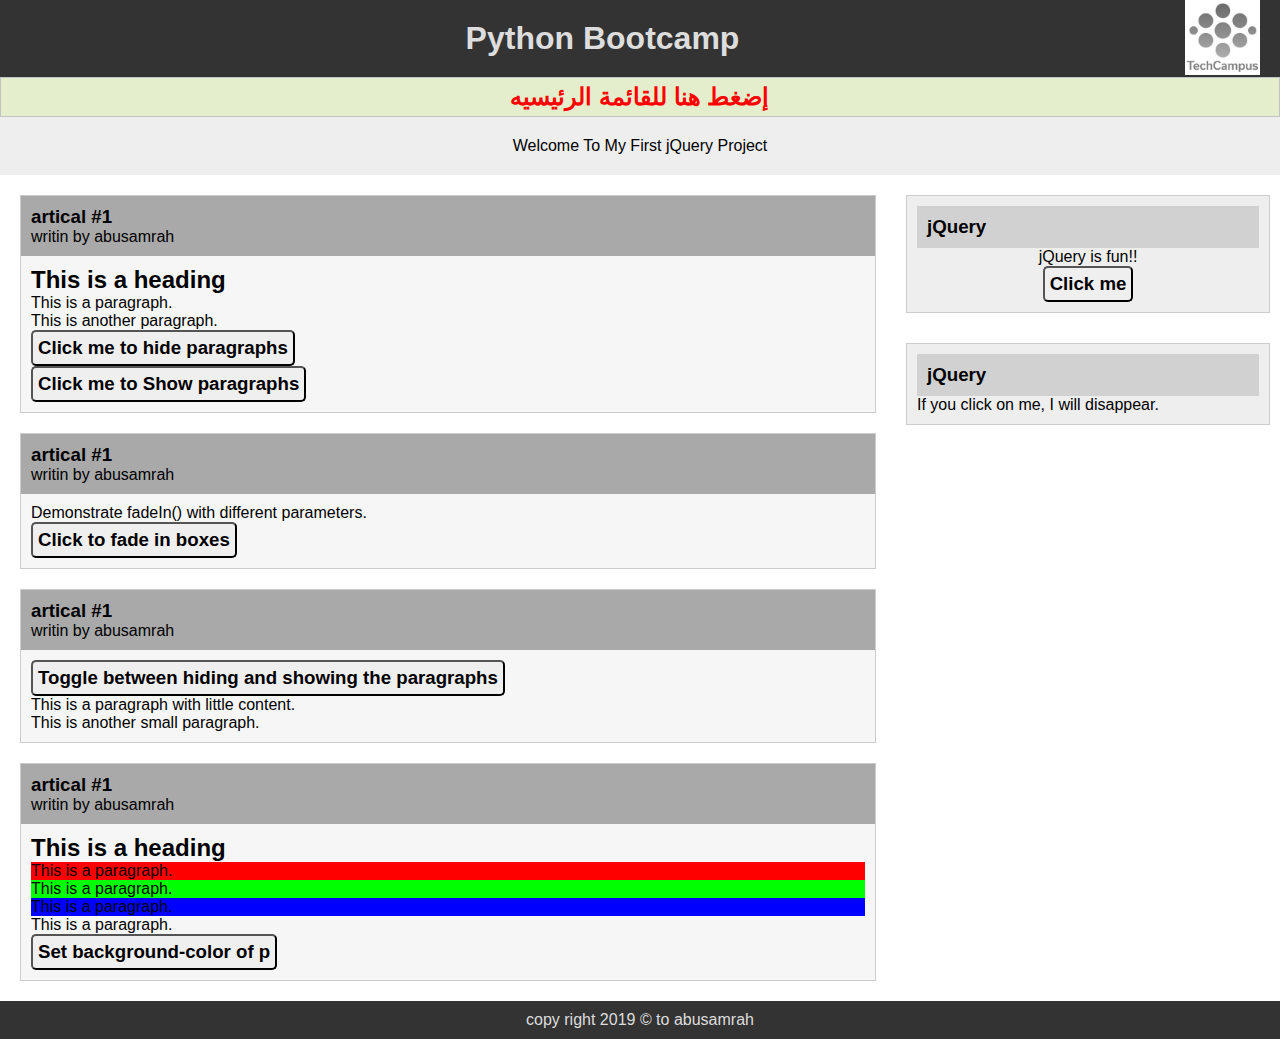
<file: jquery.html>
<!DOCTYPE html>
<html>
<head>

  <script src="https://ajax.googleapis.com/ajax/libs/jquery/3.4.0/jquery.min.js"></script>


	<meta charset="utf-8">
	<meta name="author" content=" Abusamrah">
	<meta name="keywords" content="HTML,CSS3,XML,JavaScript" >
	<meta name="viewport" content="width=divce-width" >
	
	
	<link rel="stylesheet" type="text/css" href="style.css">
	<title> My First jQuery Project </title>
</head>
<body>






<img class="logo" src="images/logo.jpg" width="75px">
	    <header class="mainh">
	    	<h1> Python Bootcamp </h1>
		

	    </header>

	   

	                  <script> 
                $(document).ready(function(){
                 $("#flip").click(function(){
                $("#panel").slideToggle("slow");
                });
                });
            </script>



              <style> 
              #panel, #flip {
              padding: 5px;
              text-align: center;
              background-color: #e5eecc;
              border: solid 1px #c3c3c3;
              font-size: 18pt;
              font-weight: bold;
              color:red;
              }

               #panel {
               padding: 50px;
               display: none;
                }
            </style>
            </head>
            <body>
 
                 <div id="flip">إضغط هنا للقائمة الرئيسيه</div>
                 <div id="panel">	      <nav>
		      <ul>
		    	<li><a href="index.html"> Home Page </a></li>
			    <li><a href="sdript.html"> JavaScript </a></li>
			    <li><a href="jquery.html"> jQuery </a></li>
			    <li><a href="#"> Comming Soon </a></li>
		      </ul>

	      </nav></div>

                     <main>
                        	<p> Welcome To My First jQuery Project </p>
                     </main>
                             
	      <div class="post">

                   
                   <article>
          	<header>
          		<h3>artical #1</h3>
          		<p> writin by abusamrah</p>
          	</header>
          	<section>
              

               <script>

                            $(document).ready(function(){
                            $("#show2").click(function(){
                            $("#p12,#show2").hide();
                            });
                            });
                          </script>
                          <script>
                            $(document).ready(function(){
                            $("#show1").click(function(){
                            $("#p12,#show2").show();
                            });
                            });
                         </script>


              <h2>This is a heading</h2>

              <p id="p12">This is a paragraph.</p>
              <p id="p12">This is another paragraph.</p>

             <button id="show2">Click me to hide paragraphs</button><br>
             <button id="show1">Click me to Show paragraphs</button>




          	   	</section>
           </article>
                

                   <article>
          	                <header>
          	                     	<h3>artical #1</h3>
          	                  	<p> writin by abusamrah</p>
          	                </header>
          	     <section>
  

                                  <script>
                                   $(document).ready(function(){
                                   $("#fadeI").click(function(){
                                   $("#div1").fadeIn();
                                   $("#div2").fadeIn("slow");
                                   $("#div3").fadeIn(3000);
                                   });
                                   });
                                  </script>
                                 
                                    <p>Demonstrate fadeIn() with different parameters.</p>

                                     <button id="fadeI">Click to fade in boxes</button>

                                     <div id="div1" style="width:80px;height:80px;display:none;background-color:red;"></div>
                                    <div id="div2" style="width:80px;height:80px;display:none;background-color:green;"></div>                            
                                    <div id="div3" style="width:80px;height:80px;display:none;background-color:blue;"></div>


          		</section>
           </article>
                




                               <article>
          	<header>
          		<h3>artical #1</h3>
          		<p> writin by abusamrah</p>
          	</header>
          	<section>
	          		

                            <script>
                            $(document).ready(function(){
                              $("#Tog").click(function(){
                                $("#pp,#pp1").toggle();
                              });
                            });
                            </script>
                          

                            <button id="Tog">Toggle between hiding and showing the paragraphs</button>

                            <p id="pp">This is a paragraph with little content.</p>
                            <p id="pp1">This is another small paragraph.</p>



          		</section>
              </article>






                               <article>
                  <header>
                   <h3>artical #1</h3>
              <p> writin by abusamrah</p>
            </header>
                                <section>
                
                                            <script>
                                    
                                               $(document).ready(function(){
                                               $("#yel").click(function(){
                                               $("#paw1,#paw2,#paw3,#paw4").css("background-color", "yellow");
                                                });
                                                });
                                            </script>
                                          
                                                <h2>This is a heading</h2>

                                               <p id="paw1" style="background-color:#ff0000">This is a paragraph.</p>
                                               <p id="paw2" style="background-color:#00ff00">This is a paragraph.</p>
                                               <p id="paw3" style="background-color:#0000ff">This is a paragraph.</p>

                                               <p id="paw4" >This is a paragraph.</p>

                                               <button id="yel">Set background-color of p</button>   


                                         
                                        </section>
                                     </article>
                              


           </div>

           <aside>
           	<section class="links">
           		<h3> jQuery </h3>
           	      	<center>
                      
               <script>
                 $(document).ready(function(){
                 $("#slideD").click(function(){
                 $("#p3").css("color", "red")
                 .slideUp(2000)
                 .slideDown(2000);
                   });
                   });
              </script>


                 <p id="p3">jQuery is fun!!</p>

                <button id="slideD">Click me</button>


                    </center>
           	</section>
           </aside>
              <aside>
           	<section class="links">
           		<h3>jQuery</h3>
                 <div>
                 	
                  <script>
                         $(document).ready(function(){
                         $("#hhh").click(function(){
                         $(this).hide();
                       });
                       });
                 </script>


                         <p id="hhh">If you click on me, I will disappear.</p>

                
                 </div>
           	</section>
           </aside>

          

           <div class="clearfix"></div>

           <footer>
           	
           	copy right 2019 &copy; to abusamrah
           </footer>

</body>
</html>
</file>
<file: style.css>
*{
	 margin: 0;
	 padding: 0;
	-webkit-box-sizing:border-box;
    -moz-box-sizing:border-box;
    box-sizing:border-box;
    text-decoration: none;
}


body{
	font-family: arial,tahoma;
}


ul{

	list-style: none;
}
.clearfix{
	clear: both;
}



/*--- mainhead------*/
.mainh{
	background-color: #333;
	color: #ddd;
	padding: 20px;
	text-align: center;
}
nav{
	background-color: #ddd;
	text-align: center;
		font-size: 16pt;
	 font-weight: bold;
}
nav ul{
	padding: 20px;
}
nav ul li{
	display: inline-block;
	padding: 10px;
}

nav ul li:after{

	content: " |";
}
nav ul li:last-child:after{
	content: "";
}
  nav ul li a:hover{
 	font-size: 18pt
 }

main{
	
	background-color: #eee;
	padding: 20px;
}

main p{
	text-align: center;
}
 
.post{

	width: 70%;
	float: left;
}

.post article{
	
	background-color: #f6f6f6;
	border: 1px solid #ccc;
	margin: 20px;
}

.post article header{
	padding: 10px;
background-color: #a9a9a9;

}

 .post article section{
	padding: 10px;
}

footer{
	background-color: #333;
	text-align: center;
	padding: 10px;
	color: #ddd;
}
aside{
    float: right;
    width: 30%;

}

aside section{

	background-color: #eee;
	margin: 20px 10px;
	padding: 10px;
	border: 1px solid #ccc;
	margin-bottom: 10px;
}
aside section h3{

	background-color: #d1d1d1;
	padding: 10px;

}

aside section ul{
	margin-top: 10px;

}
aside section ul li{
	line-height: 1.4;
}

.imgfig{

	background-color: #fff;
	padding: 10px;
	margin-top: 10px;
	border: 1px solid #ccc;
	width: 600px;
	text-align: center;
}
.post article section .imgfig img{
	border: 1px solid #ccc;
	padding: 3px;
	background-color: #fff;

}
.logo{

	margin-right: 20px;
	float:right;
}
#show{
	color: red;
	font-size: 18pt;
}

#demoqqq{
     font-size:18pt;
     font-weight: bold;
}

button{
    font-weight: bold;
	border-radius: 5px;
    font-size:14pt;
	padding:5px;
}

input{
   padding:2px;
    font-size:14pt;
    background-color: #c7ecee;

}



#Validate-Input{

	font-size: 16pt;
}


#Validate-Input span{
     font-weight: bold;
	 color: red;
}
#demoValidate{
	font-size: 16pt;
     font-weight: bold;
	 color: blue;

}
</file>
